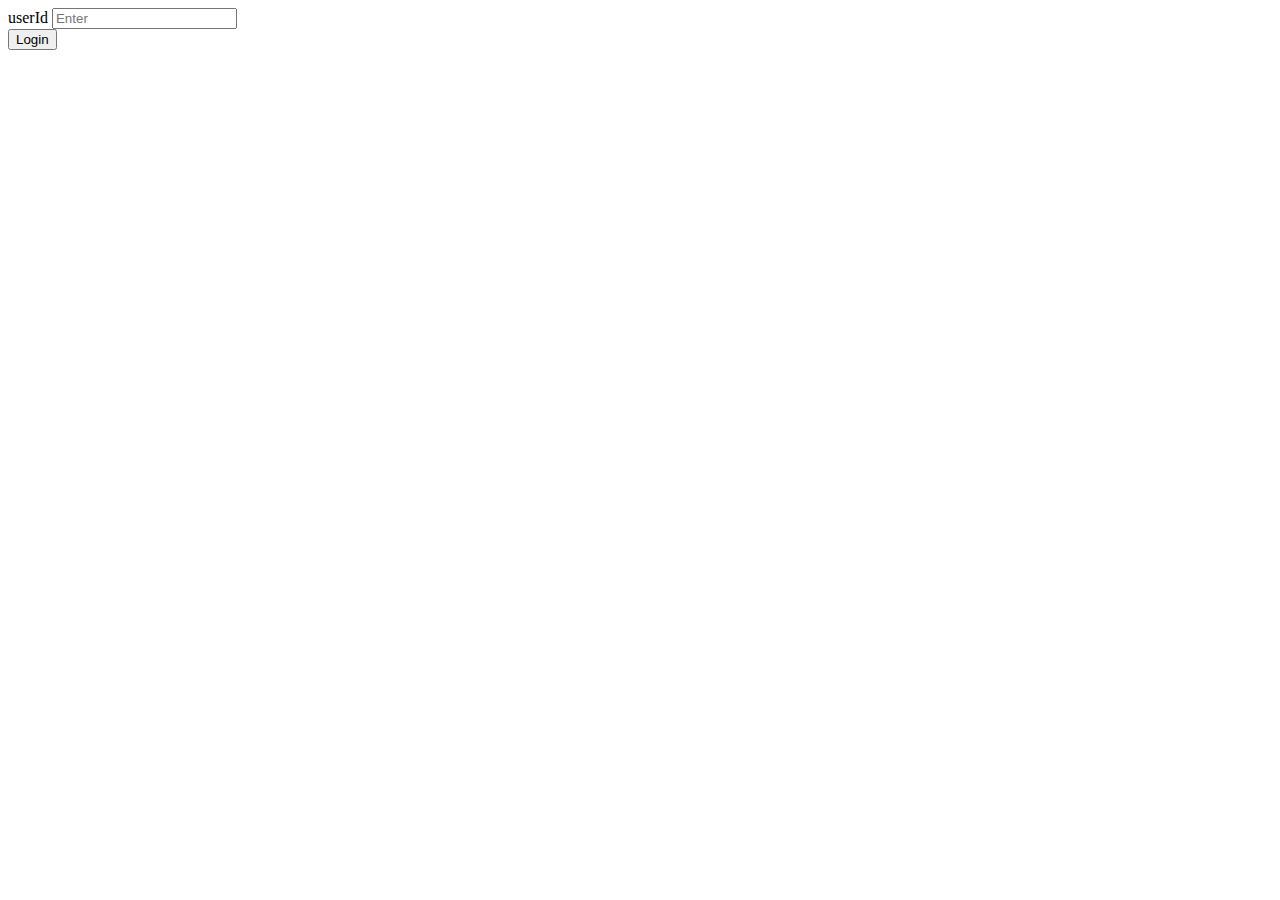
<file: target/classes/templates/login.html>
<!DOCTYPE html>
<html xmlns:th="http://www.thymeleaf.org">
<head>
  <title>FlagTrainer</title>
  <link rel="stylesheet" th:href="@{/css/styles.css}">
  <link rel="stylesheet" th:href="@{/css/login.css}">
</head>
<body>
<div id="login-container">
  <form id="login-form" th:action="@{/login}" method="post">
    <div id="userId-group">
      <label for="userId" class="visually-hidden">userId</label>
      <input id="userId" type="text" name="userId" placeholder="Enter" pattern="[A-Za-z]+" title="Username should only contain Latin letters. No spaces allowed." required autocomplete="off">
    </div>
    <button type="submit" id="login-button">Login</button>
  </form>
</div>
</body>
</html>
</file>
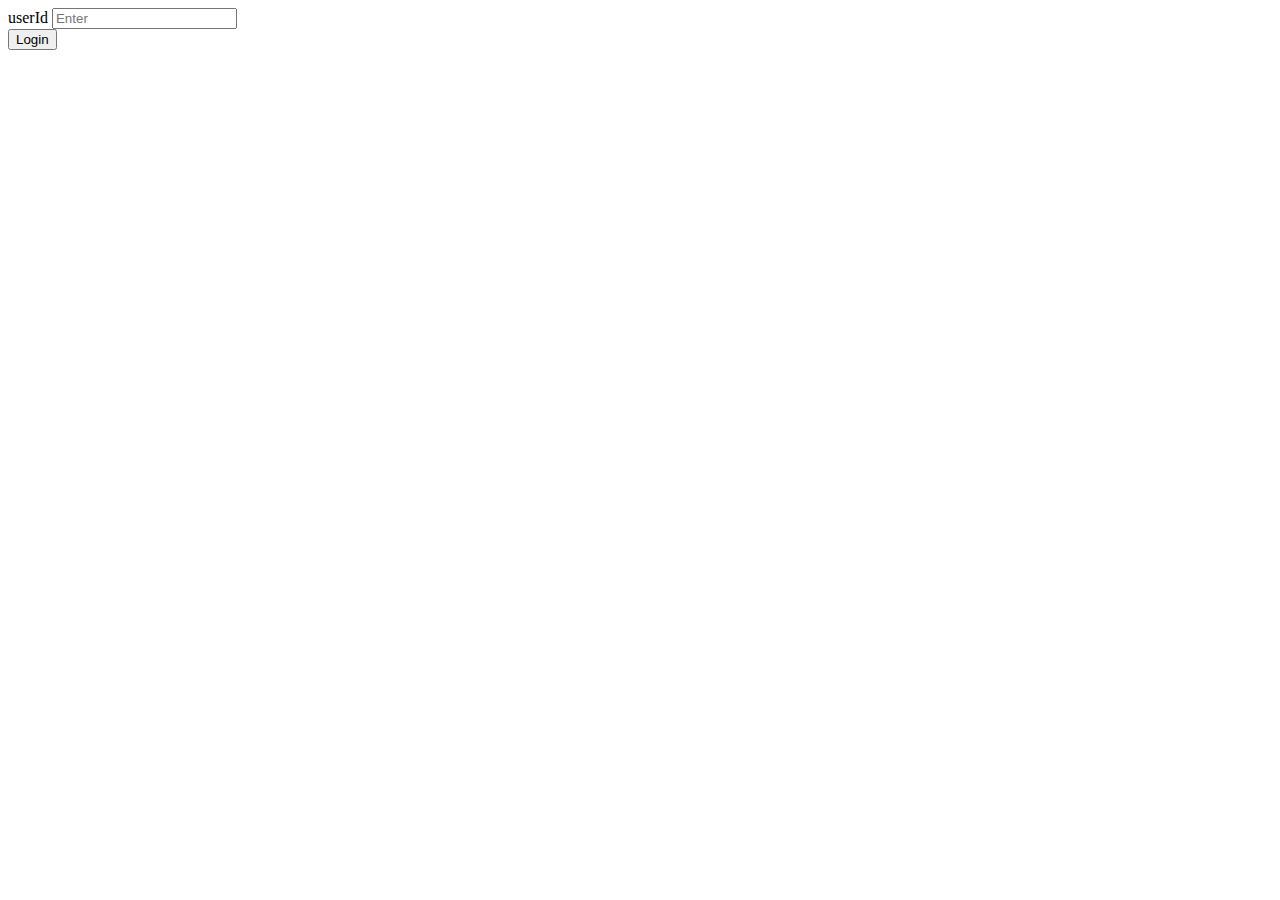
<file: src/main/resources/templates/login.html>
<!DOCTYPE html>
<html xmlns:th="http://www.thymeleaf.org">
<head>
  <title>FlagTrainer</title>
  <link rel="stylesheet" th:href="@{/css/styles.css}">
  <link rel="stylesheet" th:href="@{/css/login.css}">
</head>
<body>
<div id="login-container">
  <form id="login-form" th:action="@{/}" method="post">
    <div id="userId-group">
      <label for="userId" class="visually-hidden">userId</label>
      <input id="userId" type="text" name="userId" placeholder="Enter" pattern="[A-Za-z]+" title="Username should only contain Latin letters. No spaces allowed." required autocomplete="off">
    </div>
    <button type="submit" id="login-button">Login</button>
  </form>
</div>
</body>
</html>
</file>
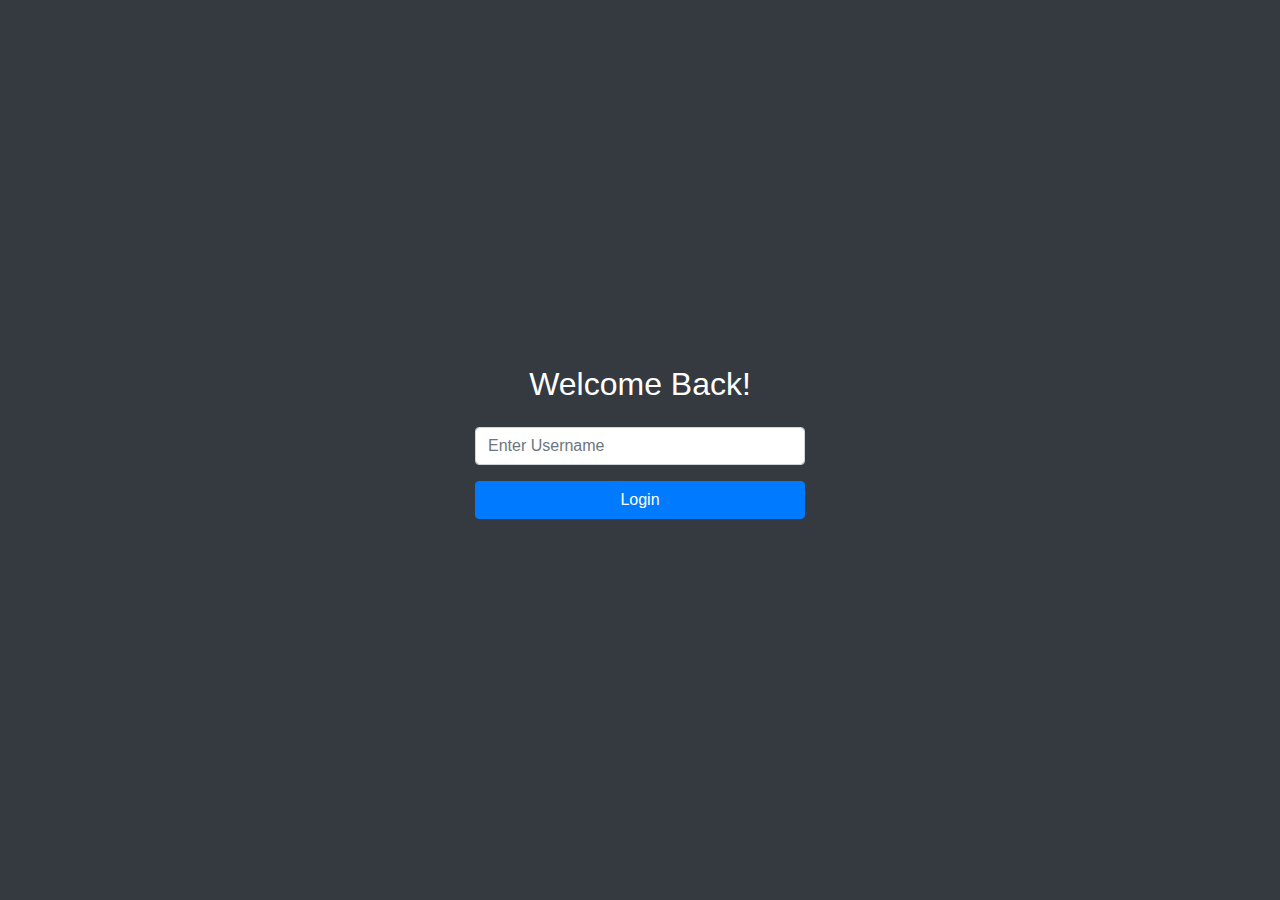
<file: flags/src/main/resources/templates/login.html>
<!DOCTYPE html>
<html xmlns:th="http://www.thymeleaf.org">
<head>
  <title>Login</title>
  <!-- Включення Bootstrap CSS -->
  <link href="https://stackpath.bootstrapcdn.com/bootstrap/4.5.2/css/bootstrap.min.css" rel="stylesheet">
  <!-- Ваші власні стилі, якщо є -->
  <link rel="stylesheet" th:href="@{/styles.css}">
</head>
<body class="bg-dark text-white">
<div class="container vh-100 d-flex align-items-center justify-content-center">
  <div class="w-100" style="max-width: 330px;">
    <h2 class="text-center mb-4">Welcome Back!</h2>
    <form th:action="@{/login}" method="post" class="mb-3">
      <div class="form-group">
        <label for="username" class="sr-only">Username</label>
        <input type="text" id="username" name="username" class="form-control" placeholder="Enter Username" autocomplete="off" required>
      </div>
      <button type="submit" class="btn btn-primary btn-block">Login</button>
    </form>
  </div>
</div>
<!-- Включення Bootstrap JS -->
<script src="https://code.jquery.com/jquery-3.5.1.slim.min.js"></script>
<script src="https://cdn.jsdelivr.net/npm/@popperjs/core@2.9.2/dist/umd/popper.min.js"></script>
<script src="https://stackpath.bootstrapcdn.com/bootstrap/4.5.2/js/bootstrap.min.js"></script>
</body>
</html>
</file>
